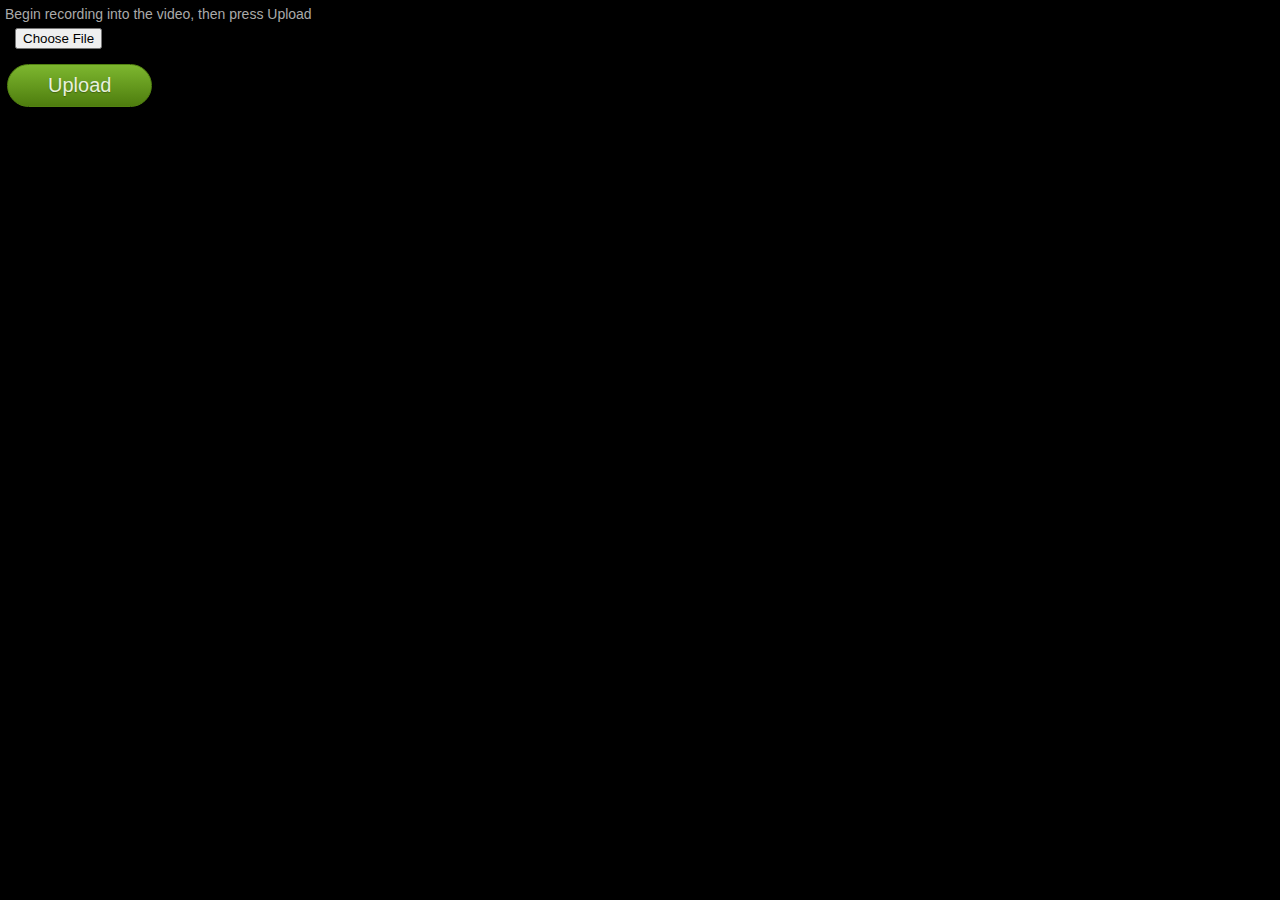
<file: week7/audio-record/index.html>
<!DOCTYPE html>
<html lang="en" >
    <head>
        <meta charset="utf-8" />
        <title>UploadPhoto</title>
        <link rel="apple-touch-icon" href="appicon.png" />
	    <link rel="apple-touch-startup-image" href="startup.png">
	    <meta name="apple-mobile-web-app-capable" content="yes">

	    <meta name="viewport" content="width=device-width, initial-scale=1">
        <link href="css/main.css" rel="stylesheet" type="text/css" />
        <script src="js/script.js"></script>
    </head>
    <body>
       
        <div class="container">
            
            <div class="upload_form_cont">
                <form id="upload_form" enctype="multipart/form-data" method="post" action="upload.php">
                    <div>
                        <div><label for="image_file">Begin recording into the video, then press Upload</label></div>
                        <div><input type="file" accept="video/*" name="image_file" id="image_file" onchange="fileSelected();" /></div>
                       

                                            </div>
                    
                    <div>
                        <input class="button green bigrounded" type="button" value="Upload" onclick="startUploading()" />
                    </div>
                    <div id="fileinfo">
                        <div id="filename"></div>
                        <div id="filesize"></div>
                        <div id="filetype"></div>
                        <div id="filedim"></div>
                    </div>
                    <div id="error"></div>
                    <div id="error2">An error occurred while uploading the file</div>
                    <div id="abort">The upload has been canceled by the user or the browser dropped the connection</div>
                    <div id="warnsize">Your file is very big. We can't accept it. Please select more small file</div>

                    <div id="progress_info">
                        <div id="progress"></div>
                        <div id="progress_percent">&nbsp;</div>
                        <div class="clear_both"></div>
                        <div>
                            <div id="speed">&nbsp;</div>
                            <div id="remaining">&nbsp;</div>
                            <div id="b_transfered">&nbsp;</div>
                            <div class="clear_both"></div>
                        </div>
                        <div id="upload_response"></div>
                    </div>
                </form>

                <img id="preview" />
            </div>
        </div>
    </body>
</html>
</file>
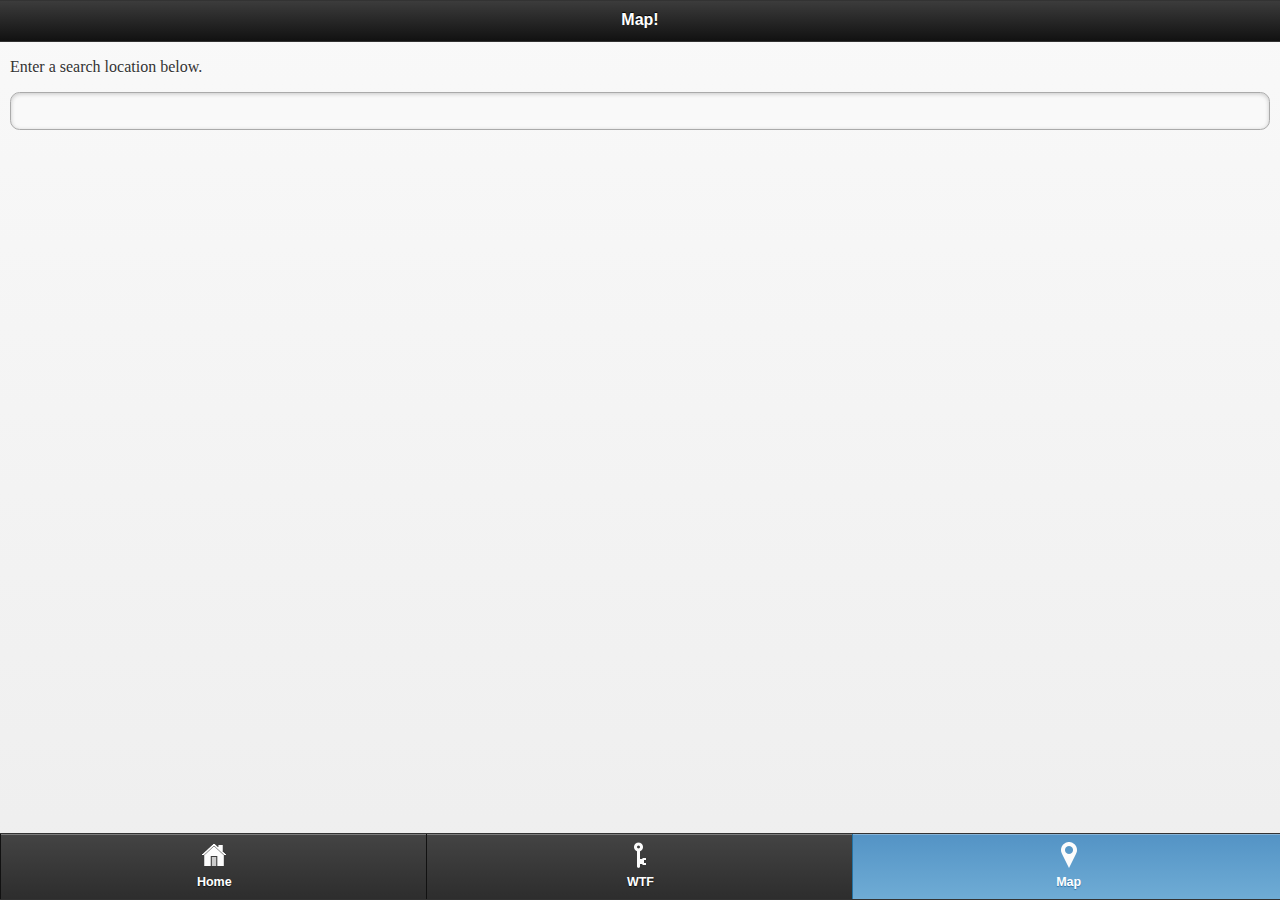
<file: week7/sandbox/index.html>
<!DOCTYPE html> 
<html>

<head>
	<title>MappityMap</title> 
	<meta charset="utf-8">
	<meta name="apple-mobile-web-app-capable" content="yes">
 	<meta name="apple-mobile-web-app-status-bar-style" content="black">
	<meta name="viewport" content="width=device-width, initial-scale=1"> 

	<link rel="stylesheet" href="css/style.css" />
	<link rel="apple-touch-icon" href="appicon.png" />
	<link rel="apple-touch-startup-image" href="startup.png">

	<script src="js/jquery-1.8.2.min.js"></script>
	<script src="js/jquery.mobile-1.2.0.js"></script>

	<link rel="stylesheet" href="css/jquery.mobile-1.2.0.css" />
	
</head>

<body>
<div data-role="page" id="filter">

	<div data-role="header">
		<h1>Map!</h1>
	</div><!-- /header -->
	
	<div data-role="content" style="padding:0">	
	
		<!-- This is the magic script, usually I'd put it near the header -->
		<script type="text/javascript" src="http://maps.google.com/maps/api/js?sensor=false"></script>
		
		
		<div style="padding-left:10px;padding-right:10px;">
			<p>Enter a search location below.</p>
			<form id="blankenter" action="index.php">
				<input type="text" name="startingpoint" id="startingpoint" />
			</form>
		</div>
		
			
		<!-- This is where the map gets inserted -->
		<div id="mapcanvas2" style="height:315px;width:320px"></div>
		

		<script type="text/javascript">
		var map;
		var wayA;
		var wayB;
		var debug;
		
		$(function() {
			
			// If you search for a location, capture that location
			// and geocode it
			
			$("#blankenter").submit(function(event) {
				
				geocoder = new google.maps.Geocoder();
				geocoder.geocode({'address': $("#startingpoint").val() }, function(results, status) {
		          if (status == google.maps.GeocoderStatus.OK) {
		          	
		          	// Add debug code here
		          	console.log("This is the address the user put in");
		          	debug = results;
		          	console.log(debug);
		          	
		          	
		            
		            map.setCenter(results[0].geometry.location);
		            var marker = new google.maps.Marker({
		                map: map,
		                position: results[0].geometry.location
		            });
		          } else {
		            alert('Geocode was not successful for the following reason: ' + status);
		          }
				});
				return false;
			});
		});
		
		// This is the display window
		var infowindow = new google.maps.InfoWindow({
		    size: new google.maps.Size(150, 50)
		});
		
		
		// Create the marker
		function createMarker(latlng, name, html) {
		    var contentString = html;
		    var marker = new google.maps.Marker({
		        position: latlng,
		        map: map
		    });
		
		    google.maps.event.addListener(marker, 'click', function () {
		        infowindow.setContent(contentString);
		        infowindow.open(map, marker);
		    });
		    google.maps.event.trigger(marker, 'click');
		    return marker;
		}
		
		function success(position) {
			console.log("The user's position is at");
			debug = position;
		    console.log(debug);
		    
		    var latlng = new google.maps.LatLng(position.coords.latitude, position.coords.longitude);
		    var myOptions = {
		        zoom: 15,
		        center: latlng,
		        mapTypeControl: false,
		        navigationControlOptions: {
		            style: google.maps.NavigationControlStyle.SMALL
		        },
		        mapTypeId: google.maps.MapTypeId.ROADMAP
		    };
		
		    map = new google.maps.Map(document.getElementById("mapcanvas2"), myOptions);
		
		    var marker = new google.maps.Marker({
		        position: latlng,
		        map: map,
		        title: "You are here!",
		        icon: 'beachflag.png'
		    });
		    
		    var renderer;
		    google.maps.event.addListener(map, 'click', function (event) {
		        if (!wayA) {
		        	// If a direction has been set, 
		        	// remove it.
		        	if (renderer) {
		        		renderer.setMap(null);
		        	}
		            wayA = new google.maps.Marker({
		
		                position: event.latLng,
		                map: map
		
		            });
		        } else {
		            wayB = new google.maps.Marker({
		
		                position: event.latLng,
		                map: map
		
		            });
					 
		            // Directions
		            renderer = new google.maps.DirectionsRenderer({
		                'draggable': true
		            });
		            renderer.setMap(map);
		
					// Uncomment the following to add a directions pane
		            //ren.setPanel(document.getElementById("directionsPanel"));
		            service = new google.maps.DirectionsService();
		
		            service.route({
		                'origin': wayA.getPosition(),
		                'destination': wayB.getPosition(),
		                'travelMode': google.maps.DirectionsTravelMode.DRIVING
		            }, function (result, status) {
		            	
		            	console.log("The route between the two points is");
		            	debug = result;
		    			console.log(debug);
		    			
		                if (status == 'OK') renderer.setDirections(result);
		                	wayA.setMap(null);
				            wayA = null;
				            wayB.setMap(null);
				            wayB = null;
		            })
		        }
		    });
		}
		
		function error(msg) {
		    var s = document.querySelector('#status');
		    s.innerHTML = typeof msg == 'string' ? msg : "failed";
		    s.className = 'fail';
		}
		
		if (navigator.geolocation) {
		    navigator.geolocation.getCurrentPosition(success, error);
		} else {
		    error('not supported');
		}	
		
	
		</script> 

		
		
		
	</div>
	<div data-role="footer" data-id="samebar" class="nav-glyphish-example" data-position="fixed" data-tap-toggle="false">
		<div data-role="navbar" class="nav-glyphish-example" data-grid="b">
		<ul>
			<li><a href="wtf.html" id="home" data-icon="custom">Home</a></li>
			<li><a href="map.html" id="key" data-icon="custom">WTF</a></li>
			<li><a href="index.html" id="map" class="ui-btn-active" data-icon="custom">Map</a></li>
			
		</ul>
		</div>
	</div>
</div>
</body>
</html>
</file>
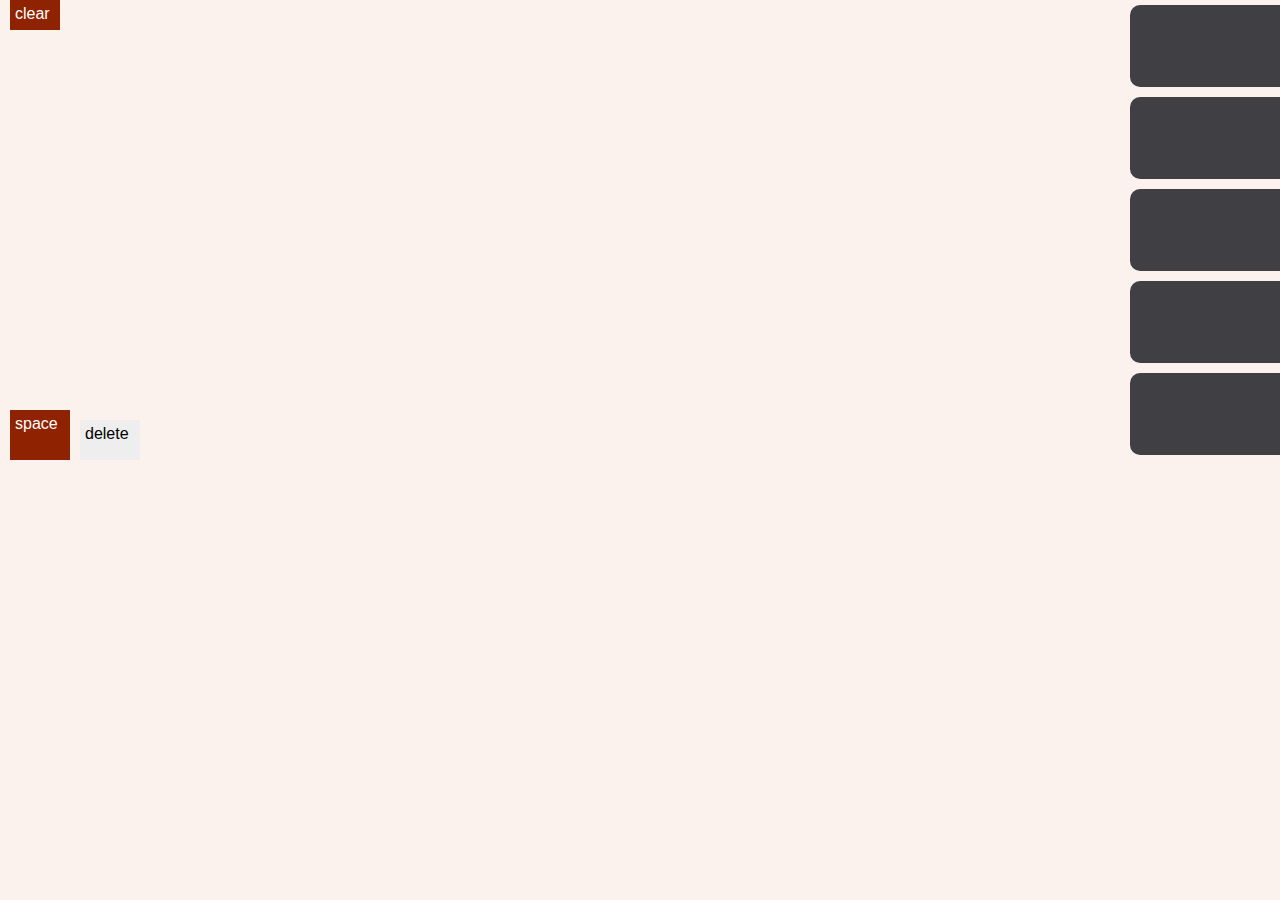
<file: week8/chorded/index.html>
<!DOCTYPE html> 
<html manifest="chorded.manifest">

<head>
	<title>Chorded Keypad</title> 
	<meta charset="utf-8">
	<meta name="apple-mobile-web-app-capable" content="yes">
 	<meta name="apple-mobile-web-app-status-bar-style" content="black">
	<meta name="viewport" content="width=device-width, user-scalable=no" />

	<link rel="stylesheet" href="css/style.css" />
	<link rel="apple-touch-icon" href="appicon.png" />
	<link rel="apple-touch-startup-image" href="startup.png">

	<script src="js/jquery-1.8.2.min.js"></script>
	<script src="chorded.js"></script>

	<link rel="stylesheet" href="css/jquery.mobile-1.2.0.css" />
	
</head>

<body>
	<canvas id="content"></canvas>
	<div id="key"></div>
	<div id="space">space</div>
	<div id="clear">clear</div>
	<div id="backspace">delete</div>
	<div class="chorded">
		<div class="a box 0" id="16"></div>
		<div class="b box 1" id="8"></div>
		<div class="c box 2" id="4"></div>
		<div class="d box 3" id="2"></div>
		<div class="e box 4" id="1"></div>
	</div>

<audio id="myAudio">
<source src="click.mp3" type="audio/mpeg" />
</audio>
</body>
</html>
</file>
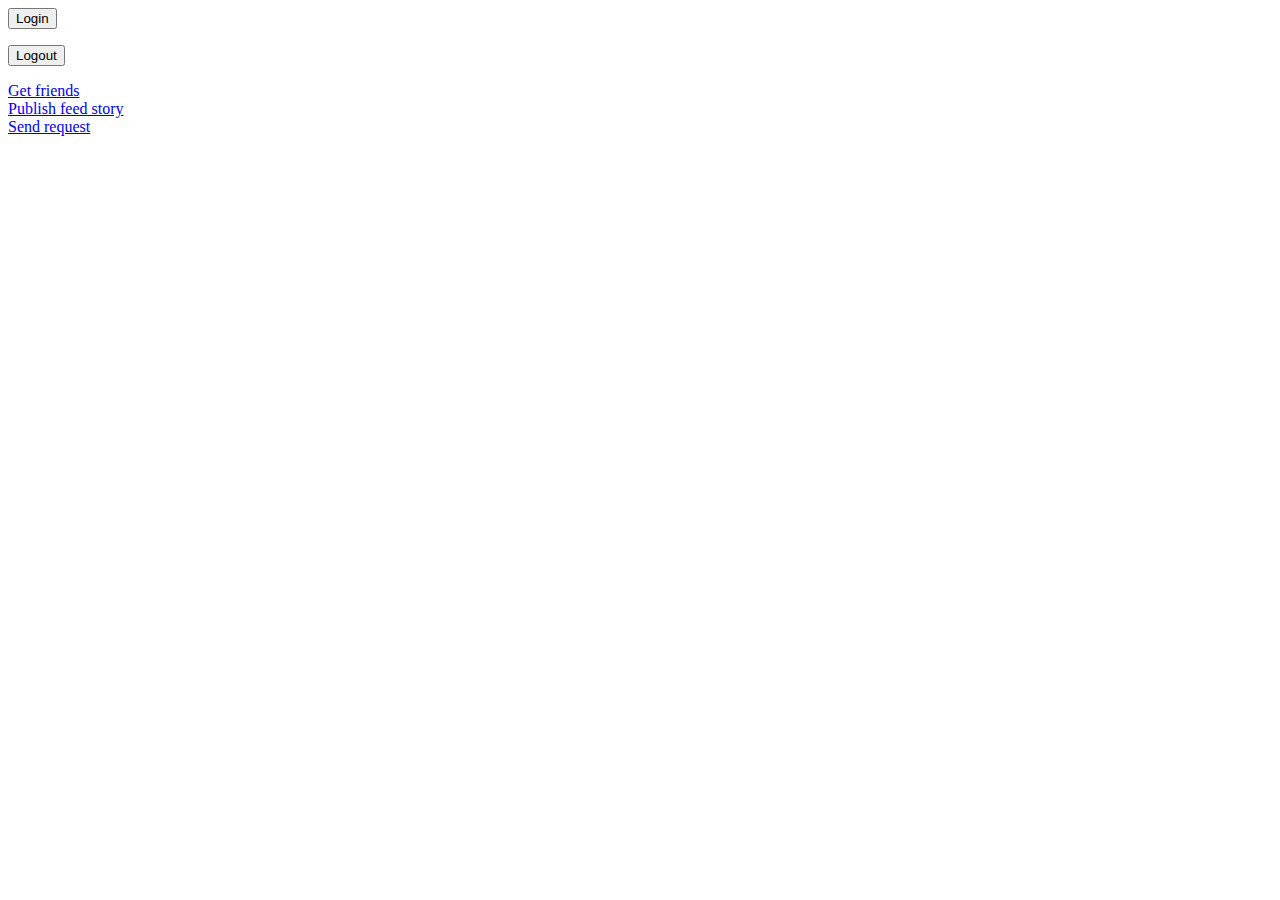
<file: week5/week5-final/facebook-example/index.html>
<html>
<head>
  <title>Hello World</title>
  <meta name="viewport" content="initial-scale=1,minimum-scale=1,maximum-scale=1,user-scalable=no" />
  <meta property="og:title" content="Hello world" />
  <meta property="og:type" content="website" />
  <meta property="og:site_name" content="Hello World" />
  <meta property="og:description" content="Hello World!  This is my mobile web sample app." />
  <meta property="og:image" content="http://www.facebookmobileweb.com/hackbook/img/facebook_icon_large.png"/>
</head>
<body>
  <div id="fb-root"></div>
  <script>
    (function() {
      var e = document.createElement('script'); e.async = true;
          e.src = document.location.protocol + '//connect.facebook.net/en_US/all.js';
          document.getElementById('fb-root').appendChild(e);
          }());
  </script>
  
  <script>
    window.fbAsyncInit = function() {
      FB.init({ appId: '226909127331855', 
      status: true, 
      cookie: true,
      xfbml: true,
      oauth: true});
 
      FB.Event.subscribe('auth.statusChange', handleStatusChange);	
    };
  </script>
  
  <script>
   function handleStatusChange(response) {
     document.body.className = response.authResponse ? 'connected' : 'not_connected';
    
     if (response.authResponse) {
       console.log(response);
       updateUserInfo(response);
     }
   }
   </script>
   
   <div id="login">
     <p><button onClick="loginUser();">Login</button></p>
   </div>
   <div id="logout">
     <div id="user-info"></div>
     <p><button  onClick="FB.logout();">Logout</button></p>
   </div>
   
  <script>
    function loginUser() {    
      FB.login(function(response) { }, {scope:'email'});  	
    }
  </script>
  
  <style>
    body.connected #login { display: none; }
    body.connected #logout { display: block; }
    body.not_connected #login { display: block; }
    body.not_connected #logout { display: none; }
  </style>
  
  <div id="user-info"></div>
  <script>
    function updateUserInfo(response) {
      FB.api('/me', function(response) {
        document.getElementById('user-info').innerHTML = '<img src="https://graph.facebook.com/' + response.id + '/picture">' + response.name;
      });
    }
  </script>

  <a href="#" onclick="getUserFriends();">Get friends</a><br>
  <div id="user-friends"></div>
  <script>
  function getUserFriends() {
    FB.api('/me/friends&fields=name,picture', function(response) {
      console.log('Got friends: ', response);
      
      if (!response.error) {
        var markup = '';
        
        var friends = response.data;
        
        for (var i=0; i < friends.length && i < 25; i++) {
          var friend = friends[i];
          
          markup += '<img src="' + friend.picture + '"> ' + friend.name + '<br>';
        }
        
        document.getElementById('user-friends').innerHTML = markup;
      }
    });
  }
  </script>
 
  <a href="#" onclick="publishStory();">Publish feed story</a><br>
  <script>
  function publishStory() {
    FB.ui({
      method: 'feed',
      name: 'I\'m building a social mobile web app!',
      caption: 'This web app is going to be awesome.',
      description: 'Check out Facebook\'s developer site to start building.',
      link: 'http://www.facebookmobileweb.com/hello',
      picture: 'http://www.facebookmobileweb.com/hackbook/img/facebook_icon_large.png'
    }, 
    function(response) {
      console.log('publishStory response: ', response);
    });
    return false;
  }
  </script>
  
  <a href="#" onclick="sendRequest();">Send request</a><br>
  <script>
  function sendRequest() {
    FB.ui({
      method: 'apprequests',
      message: 'invites you to learn how to make your mobile web app social',
    }, 
    function(response) {
      console.log('sendRequest response: ', response);
    });
  }
  </script>
  
  <fb:like></fb:like>
</body>
</html>
</file>
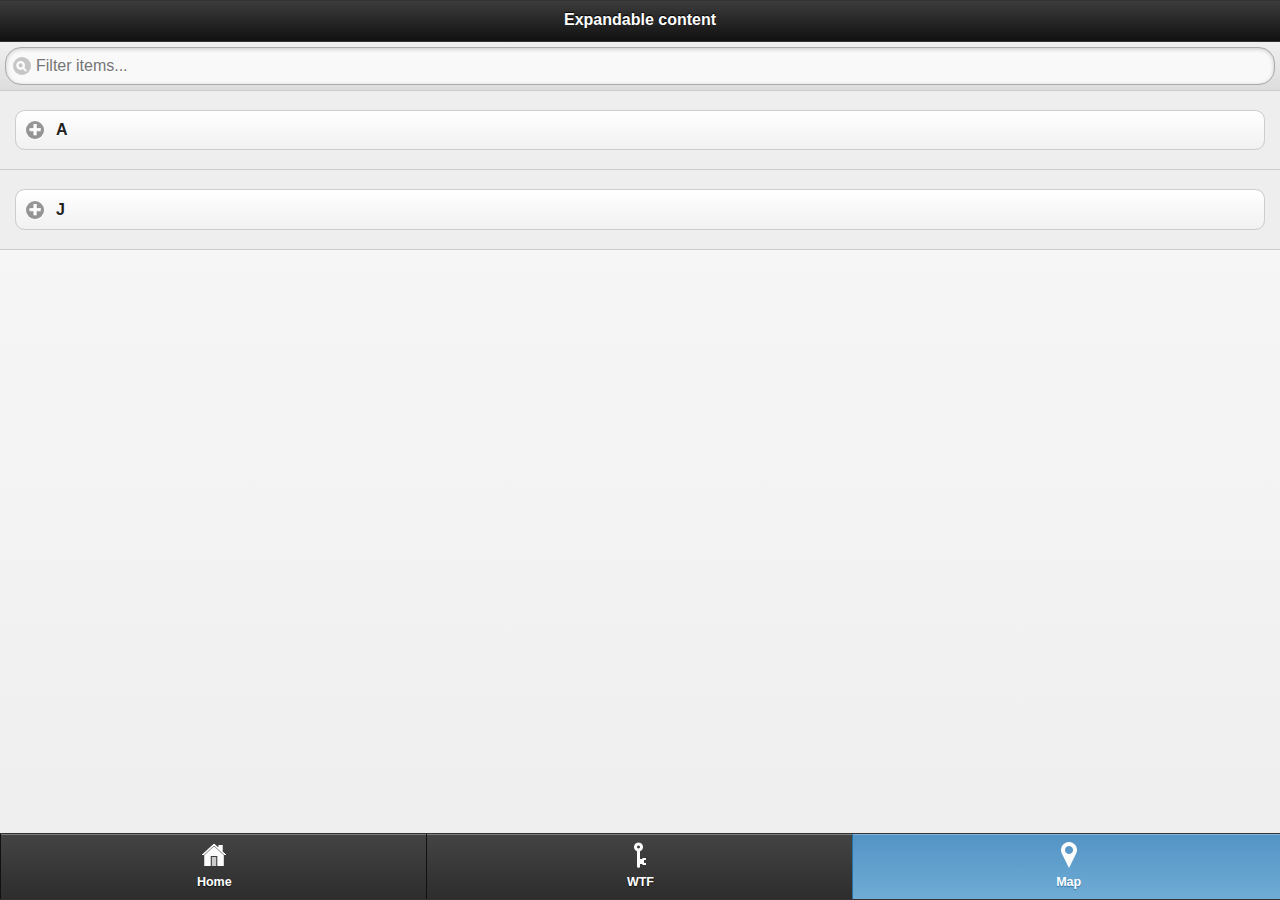
<file: week7/sandbox/expandable-example.html>
<!DOCTYPE html> 
<html>

<head>
	<title>MappityMap</title> 
	<meta charset="utf-8">
	<meta name="apple-mobile-web-app-capable" content="yes">
 	<meta name="apple-mobile-web-app-status-bar-style" content="black">
	<meta name="viewport" content="width=device-width, initial-scale=1"> 

	<link rel="stylesheet" href="css/style.css" />
	<link rel="apple-touch-icon" href="appicon.png" />
	<link rel="apple-touch-startup-image" href="startup.png">

	<script src="js/jquery-1.8.2.min.js"></script>
	<script src="js/jquery.mobile-1.2.0.js"></script>

	<link rel="stylesheet" href="css/jquery.mobile-1.2.0.css" />
	
</head>

<body>
<div data-role="page" id="filter">

	<div data-role="header">
		<h1>Expandable content</h1>
	</div><!-- /header -->
	
	<div data-role="content">	
	
		<div class="content-primary">	
			<ul data-role="listview" data-filter="true">
			<li>
				<div data-role="collapsible">
					<h2>A</h2>
					<ul data-role="listview">
						<li><a href="index.html">Adam</a></li>
						<li><a href="index.html">Alex</a></li>
						<li><a href="index.html">Avery</a></li>
						<li><a href="index.html">Aob</a></li>
						<li><a href="index.html">Aleb</a></li>
					</ul>
				</div></li><li>
				<div data-role="collapsible">
					<h2>J</h2>
					<ul data-role="listview">
						<li><a href="index.html">Joe</a></li>
						<li><a href="index.html">Josephine</a></li>
						
					</ul>
				</div></li>
			</ul>
			
		</div>
		<script type="text/javascript">
		$(function() {
			$(".ui-listview-filter").hide();
			$(".ui-listview-filter:last").show();
		});
		</script>
		
	</div>
	<div data-role="footer" data-id="samebar" class="nav-glyphish-example" data-position="fixed" data-tap-toggle="false">
		<div data-role="navbar" class="nav-glyphish-example" data-grid="b">
		<ul>
			<li><a href="wtf.html" id="home" data-icon="custom">Home</a></li>
			<li><a href="map.html" id="key" data-icon="custom">WTF</a></li>
			<li><a href="index.html" id="map" class="ui-btn-active" data-icon="custom">Map</a></li>
			
		</ul>
		</div>
	</div>
</div>
</body>
</html>
</file>
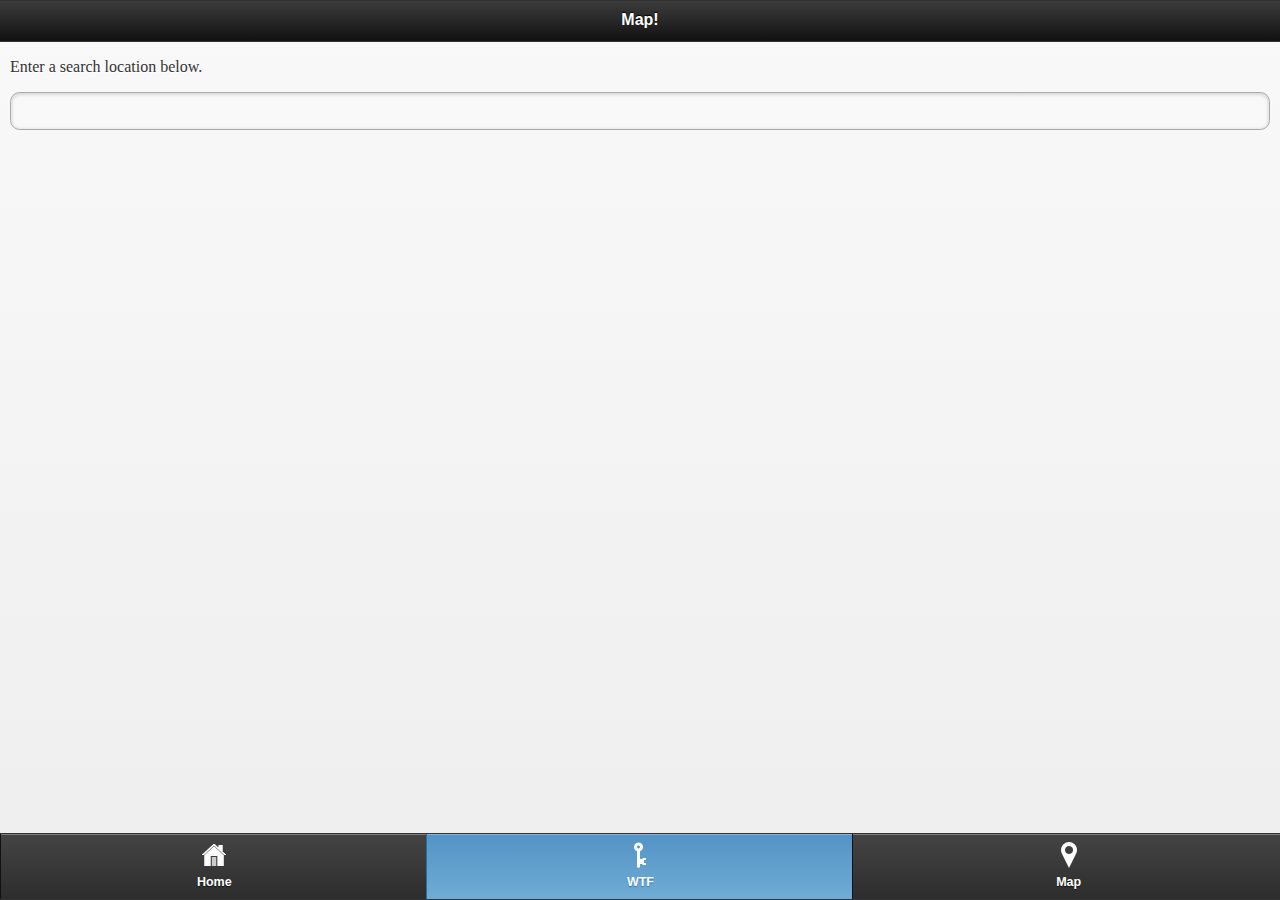
<file: week7/sandbox/map.html>
<!DOCTYPE html> 
<html>

<head>
	<title>MappityMap</title> 
	<meta charset="utf-8">
	<meta name="apple-mobile-web-app-capable" content="yes">
 	<meta name="apple-mobile-web-app-status-bar-style" content="black">
	<meta name="viewport" content="width=device-width, initial-scale=1"> 

	<link rel="stylesheet" href="css/style.css" />
	<link rel="apple-touch-icon" href="appicon.png" />
	<link rel="apple-touch-startup-image" href="startup.png">

	<script src="js/jquery-1.8.2.min.js"></script>
	<script src="js/jquery.mobile-1.2.0.js"></script>

	<link rel="stylesheet" href="css/jquery.mobile-1.2.0.css" />
	
</head>

<body>
<div data-role="page" id="filter">

	<div data-role="header">
		<h1>Map!</h1>
	</div><!-- /header -->
	
	<div data-role="content" style="padding:0">	
	
		<!-- This is the magic script, usually I'd put it near the header -->
		<script type="text/javascript" src="http://maps.google.com/maps/api/js?sensor=false"></script>
		
		
		<div style="padding-left:10px;padding-right:10px;">
			<p>Enter a search location below.</p>
			<form id="blankenter" action="index.php">
				<input type="text" name="startingpoint" id="startingpoint" />
			</form>
		</div>
		
			
		<!-- This is where the map gets inserted -->
		<div id="mapcanvas2" style="height:315px;width:320px"></div>
		

		<script type="text/javascript">
		var map;
		var wayA;
		var wayB;
		var debug;
		
		$(function() {
			
			// If you search for a location, capture that location
			// and geocode it
			
			$("#blankenter").submit(function(event) {
				
				geocoder = new google.maps.Geocoder();
				geocoder.geocode({'address': $("#startingpoint").val() }, function(results, status) {
		          if (status == google.maps.GeocoderStatus.OK) {
		          	
		          	// Add debug code here
		          	console.log("This is the address the user put in");
		          	debug = results;
		          	console.log(debug);
		          	
		          	
		            
		            map.setCenter(results[0].geometry.location);
		            var marker = new google.maps.Marker({
		                map: map,
		                position: results[0].geometry.location
		            });
		          } else {
		            alert('Geocode was not successful for the following reason: ' + status);
		          }
				});
				return false;
			});
		});
		
		// This is the display window
		var infowindow = new google.maps.InfoWindow({
		    size: new google.maps.Size(150, 50)
		});
		
		
		// Create the marker
		function createMarker(latlng, name, html) {
		    var contentString = html;
		    var marker = new google.maps.Marker({
		        position: latlng,
		        map: map
		    });
		
		    google.maps.event.addListener(marker, 'click', function () {
		        infowindow.setContent(contentString);
		        infowindow.open(map, marker);
		    });
		    google.maps.event.trigger(marker, 'click');
		    return marker;
		}
		
		function success(position) {
			console.log("The user's position is at");
			debug = position;
		    console.log(debug);
		    
		    var latlng = new google.maps.LatLng(position.coords.latitude, position.coords.longitude);
		    var myOptions = {
		        zoom: 15,
		        center: latlng,
		        mapTypeControl: false,
		        navigationControlOptions: {
		            style: google.maps.NavigationControlStyle.SMALL
		        },
		        mapTypeId: google.maps.MapTypeId.ROADMAP
		    };
		
		    map = new google.maps.Map(document.getElementById("mapcanvas2"), myOptions);
		
		    var marker = new google.maps.Marker({
		        position: latlng,
		        map: map,
		        title: "You are here!",
		        icon: 'beachflag.png'
		    });
		    
		    var renderer;
		    google.maps.event.addListener(map, 'click', function (event) {
		        if (!wayA) {
		        	// If a direction has been set, 
		        	// remove it.
		        	if (renderer) {
		        		renderer.setMap(null);
		        	}
		            wayA = new google.maps.Marker({
		
		                position: event.latLng,
		                map: map
		
		            });
		        } else {
		            wayB = new google.maps.Marker({
		
		                position: event.latLng,
		                map: map
		
		            });
					 
		            // Directions
		            renderer = new google.maps.DirectionsRenderer({
		                'draggable': true
		            });
		            renderer.setMap(map);
		
					// Uncomment the following to add a directions pane
		            //ren.setPanel(document.getElementById("directionsPanel"));
		            service = new google.maps.DirectionsService();
		
		            service.route({
		                'origin': wayA.getPosition(),
		                'destination': wayB.getPosition(),
		                'travelMode': google.maps.DirectionsTravelMode.DRIVING
		            }, function (result, status) {
		            	
		            	console.log("The route between the two points is");
		            	debug = result;
		    			console.log(debug);
		    			
		                if (status == 'OK') renderer.setDirections(result);
		                	wayA.setMap(null);
				            wayA = null;
				            wayB.setMap(null);
				            wayB = null;
		            })
		        }
		    });
		}
		
		function error(msg) {
		    var s = document.querySelector('#status');
		    s.innerHTML = typeof msg == 'string' ? msg : "failed";
		    s.className = 'fail';
		}
		
		if (navigator.geolocation) {
		    navigator.geolocation.getCurrentPosition(success, error);
		} else {
		    error('not supported');
		}		
		</script> 

		
		
		
	</div>
	<div data-role="footer" data-id="samebar" class="nav-glyphish-example" data-position="fixed" data-tap-toggle="false">
		<div data-role="navbar" class="nav-glyphish-example" data-grid="b">
		<ul>
			<li><a href="wtf.html" id="home" data-icon="custom">Home</a></li>
			<li><a href="map.html" id="key" class="ui-btn-active" data-icon="custom">WTF</a></li>
			<li><a href="index.html" id="map"  data-icon="custom">Map</a></li>
			
		</ul>
		</div>
	</div>
</div>
</body>
</html>
</file>
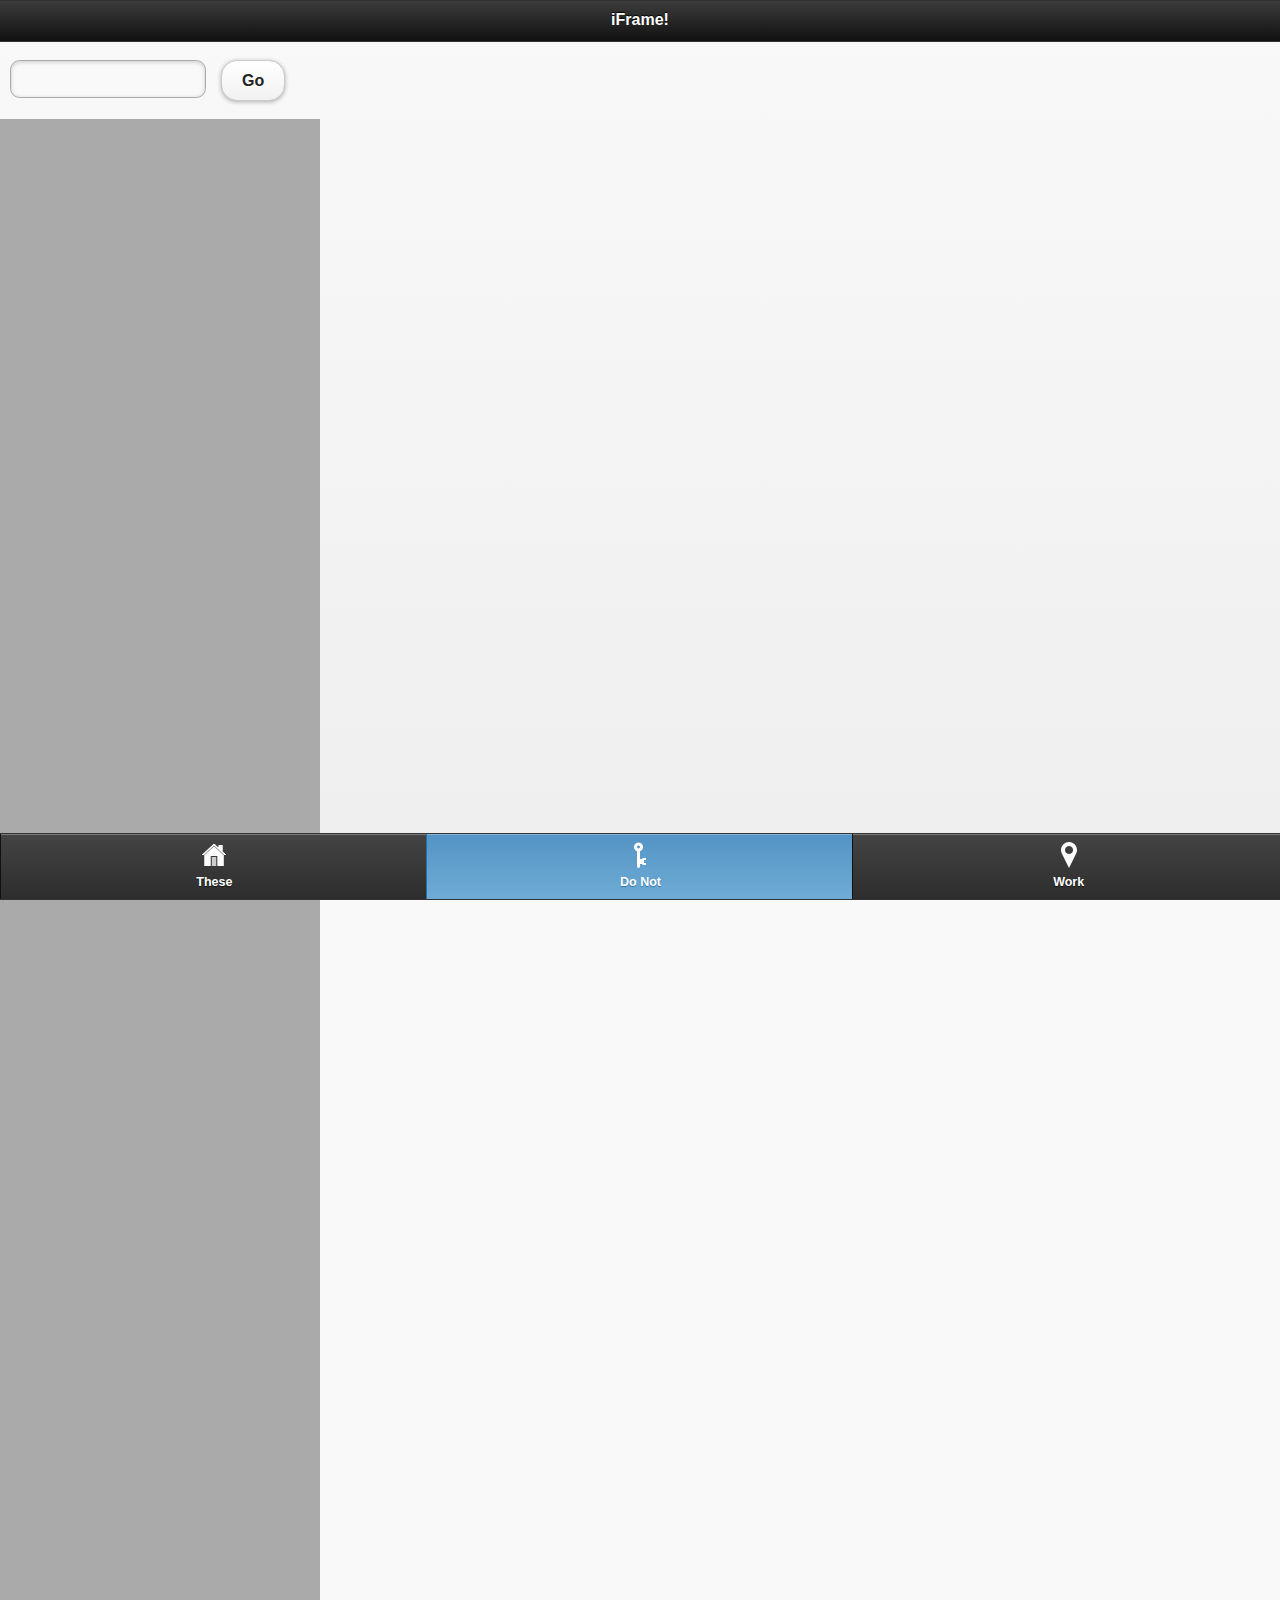
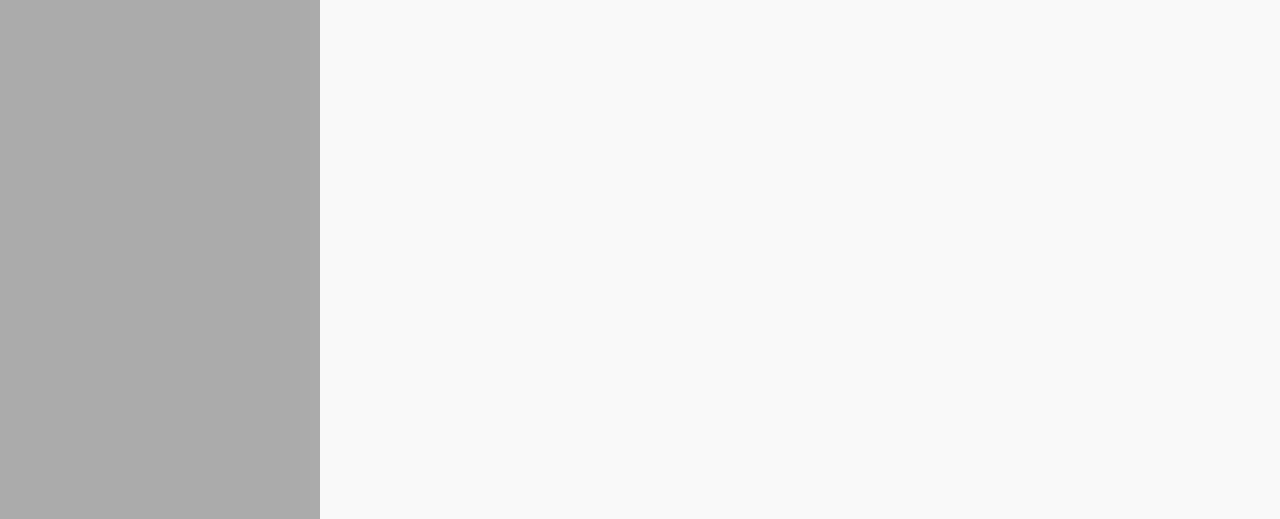
<file: week7/sandbox/resize-example.html>
<!DOCTYPE html> 
<html>

<head>
	<title>Resized iFrame Example</title> 
	<meta charset="utf-8">
	<meta name="apple-mobile-web-app-capable" content="yes">
 	<meta name="apple-mobile-web-app-status-bar-style" content="black">
	<meta name="viewport" content="width=device-width, initial-scale=1"> 
	
	<link rel="stylesheet" href="css/jquery.mobile-1.2.0.css" />

	<link rel="stylesheet" href="css/style.css" />
	<link rel="apple-touch-icon" href="appicon.png" />
	<link rel="apple-touch-startup-image" href="startup.png">

	<script src="js/jquery-1.8.2.min.js"></script>
	<script src="js/jquery.mobile-1.2.0.js"></script>
	
	<script type="text/javascript">
	$(function(){
	    myScroll = new iScroll('iscroll');
	/*
	    $('#dynFrame').load(function(){
	        alert($(this).innerHeight());
	    });
	*/
	    $('.frmSubmit').click(function(e){
	        $('#dynFrame').attr('src', $('.frmUrlVal').attr('value'));
	        e.preventDefault();
	        return false;
	    });
	    document.addEventListener('touchmove', function(e){ e.preventDefault(); });
	});
	</script>
	<script src="http://cubiq.org/dropbox/iscroll4/src/iscroll.js"></script>      

	<style type="text/css">
	#iscroll{
	    height: 2000px;
	    width: 320px;
	    position:absolute; z-index:1000;
	    background:#aaa;
	    overflow:auto;
	}
	#iscroll #scroller{
	    position: relative;
	}
	#iscroll iframe{
	    z-index:1;
	    border:0px;
	    width: 320px;
	    height: 5000px;
	    overflow:hidden;
	}
	#iscroll .dragger{
	    position: absolute;
	    top:0px;
	    left:0px;
	    height:5000px;
	    width:320px;
	    /*background:#00f;*/
	}
	
	​</style>
​
</head>

<body>
<div data-role="page" id="filter">

	<div data-role="header">
		<h1>iFrame!</h1>
	</div><!-- /header -->
	
	<div data-role="content" style="padding:0">	
	
	  <form style="padding:10px;">
        <input type="text" class="frmUrlVal" style="margin-right:10px;width:196px !important;float:left" autocapitalize="off">
        <input type="submit" data-role="button"  data-inline="true" class="frmSubmit" value="Go">
      </form>
		<div id="iscroll">
		    <div id="scroller">
		        <div class="dragger"></div>
		      <iframe src="http://touch.latimes.com/#section/718/article/p2p-73181894/" id="dynFrame"></iframe>
		    </div>    
		</div>
		
		
	</div>
	<div data-role="footer" data-id="samebar" class="nav-glyphish-example" data-position="fixed" data-tap-toggle="false">
		<div data-role="navbar" class="nav-glyphish-example" data-grid="b">
		<ul>
			<li><a href="#" id="home" data-icon="custom">These</a></li>
			<li><a href="#" id="key" class="ui-btn-active" data-icon="custom">Do Not</a></li>
			<li><a href="#" id="map"  data-icon="custom">Work</a></li>
			
		</ul>
		</div>
	</div>
</div>
</body>
</html>
</file>
<file: week7/audio-record/css/main.css>
*{
    margin:0;
    padding:0;
}
body {
    background-color:#000;
    color:#fff;
    font:14px/1.3 Arial,sans-serif;
}
header {
    background-color:#000;
    box-shadow: 0 -1px 2px #111111;
    display:block;
    height:70px;
    position:relative;
    width:100%;
    z-index:100;
}
header h2{
    font-size:22px;
    font-weight:normal;
    left:50%;
    margin-left:-400px;
    padding:22px 0;
    position:absolute;
    width:320px;
}
header a.stuts,a.stuts:visited{
    border:none;
    text-decoration:none;
    color:#fcfcfc;
    font-size:14px;
    left:50%;
    line-height:31px;
    margin:23px 0 0 110px;
    position:absolute;
    top:0;
}
header .stuts span {
    font-size:22px;
    font-weight:bold;
    margin-left:5px;
}
.container {
    overflow:hidden;
    width:320px;
}
.contr {
    background-color:#212121;
    padding:10px 0;
    text-align:center;

    border-radius:10px 10px 0 0;
    -moz-border-radius:10px 10px 0 0;
    -webkit-border-radius:10px 10px 0 0;
}

.upload_form_cont {
    background: #000;
    color:#aaa;
    overflow:hidden;
}
#upload_form {
    float:left;
    padding:5px;
    width:320px;
}
#preview {
    background-color:#fff;
    display:block;
    float:left;
    width:200px;
}
#upload_form > div {
    margin-bottom:10px;
}
#speed,#remaining {
    float:left;
    width:100px;
}
#b_transfered {
    float:right;
    text-align:right;
}
.clear_both {
    clear:both;
}
input {
    border-radius:10px;
    -moz-border-radius:10px;
    -ms-border-radius:10px;
    -o-border-radius:10px;
    -webkit-border-radius:10px;

    border:0px solid #ccc;
    color:#000;
    padding:5px 10px;
}

.button {
	display: inline-block;
	zoom: 1; /* zoom and *display = ie7 hack for display:inline-block */
	*display: inline;
	vertical-align: baseline;
	margin: 0 2px;
	outline: none;
	cursor: pointer;
	text-align: center;
	text-decoration: none;
	font: 20px/100% Arial, Helvetica, sans-serif;
	padding: .5em 2em .55em;
	text-shadow: 0 1px 1px rgba(0,0,0,.3);
	-webkit-border-radius: .5em; 
	-moz-border-radius: .5em;
	border-radius: .5em;
	-webkit-box-shadow: 0 1px 2px rgba(0,0,0,.2);
	-moz-box-shadow: 0 1px 2px rgba(0,0,0,.2);
	box-shadow: 0 1px 2px rgba(0,0,0,.2);
}
.button:hover {
	text-decoration: none;
}
.button:active {
	position: relative;
	top: 1px;
}

.bigrounded {
	-webkit-border-radius: 2em;
	-moz-border-radius: 2em;
	border-radius: 2em;
}
.medium {
	font-size: 12px;
	padding: .4em 1.5em .42em;
}
.small {
	font-size: 11px;
	padding: .2em 1em .275em;
}
.green {
	color: #e8f0de;
	border: solid 1px #538312;
	background: #64991e;
	background: -webkit-gradient(linear, left top, left bottom, from(#7db72f), to(#4e7d0e));
	background: -moz-linear-gradient(top,  #7db72f,  #4e7d0e);
	filter:  progid:DXImageTransform.Microsoft.gradient(startColorstr='#7db72f', endColorstr='#4e7d0e');
}
.green:hover {
	background: #538018;
	background: -webkit-gradient(linear, left top, left bottom, from(#6b9d28), to(#436b0c));
	background: -moz-linear-gradient(top,  #6b9d28,  #436b0c);
	filter:  progid:DXImageTransform.Microsoft.gradient(startColorstr='#6b9d28', endColorstr='#436b0c');
}
.green:active {
	color: #a9c08c;
	background: -webkit-gradient(linear, left top, left bottom, from(#4e7d0e), to(#7db72f));
	background: -moz-linear-gradient(top,  #4e7d0e,  #7db72f);
	filter:  progid:DXImageTransform.Microsoft.gradient(startColorstr='#4e7d0e', endColorstr='#7db72f');
}
#image_file {
    width:400px;
}
#progress_info {
    font-size:10pt;
}
#fileinfo,#error,#error2,#abort,#warnsize {
    color:#aaa;
    display:none;
    font-size:10pt;
    font-style:italic;
    margin-top:10px;
}
#progress {
    border:1px solid #ccc;
    display:none;
    float:left;
    height:14px;

    border-radius:10px;
    -moz-border-radius:10px;
    -ms-border-radius:10px;
    -o-border-radius:10px;
    -webkit-border-radius:10px;

    background: -moz-linear-gradient(#66cc00, #4b9500);
    background: -ms-linear-gradient(#66cc00, #4b9500);
    background: -webkit-gradient(linear, left top, left bottom, color-stop(0%, #66cc00), color-stop(100%, #4b9500));
    background: -webkit-linear-gradient(#66cc00, #4b9500);
    background: -o-linear-gradient(#66cc00, #4b9500);
    filter: progid:DXImageTransform.Microsoft.gradient(startColorstr='#66cc00', endColorstr='#4b9500');
    -ms-filter: "progid:DXImageTransform.Microsoft.gradient(startColorstr='#66cc00', endColorstr='#4b9500')";
    background: linear-gradient(#66cc00, #4b9500);
}
#progress_percent {
    float:right;
}
#upload_response {
    margin-top: 10px;
    padding: 20px;
    overflow: hidden;
    display: none;
    border: 1px solid #ccc;

    border-radius:10px;
    -moz-border-radius:10px;
    -ms-border-radius:10px;
    -o-border-radius:10px;
    -webkit-border-radius:10px;

    box-shadow: 0 0 5px #ccc;
    background: -moz-linear-gradient(#bbb, #eee);
    background: -ms-linear-gradient(#bbb, #eee);
    background: -webkit-gradient(linear, left top, left bottom, color-stop(0%, #bbb), color-stop(100%, #eee));
    background: -webkit-linear-gradient(#bbb, #eee);
    background: -o-linear-gradient(#bbb, #eee);
    filter: progid:DXImageTransform.Microsoft.gradient(startColorstr='#bbb', endColorstr='#eee');
    -ms-filter: "progid:DXImageTransform.Microsoft.gradient(startColorstr='#bbb', endColorstr='#eee')";
    background: linear-gradient(#bbb, #eee);
}
</file>
<file: week7/sandbox/css/style.css>
p { 
font-family: 'Cherry Swash', cursive;	
}
.nav-glyphish-example .ui-btn .ui-btn-inner { padding-top: 40px !important }
.nav-glyphish-example .ui-btn .ui-icon {
    width: 30px!important;
    height: 30px!important;
    margin-left: -15px !important;
    box-shadow: none!important;
    -moz-box-shadow: none!important;
    -webkit-box-shadow: none!important;
    -webkit-border-radius: 0 !important;
    border-radius: 0 !important;
}
#home .ui-icon {
    background: url(glyphish-icons/53-house.png) 50% 50% no-repeat;
    background-size: 24px 22px;
}
#key .ui-icon {
    background: url(glyphish-icons/30-key.png) 50% 50% no-repeat;
    background-size: 12px 26px;
}
#email .ui-icon {
    background: url(glyphish-icons/18-envelope.png) 50% 50% no-repeat;
    background-size: 24px 16px;
}
#login .ui-icon {
    background: url(glyphish-icons/30-key.png) 50% 50% no-repeat;
    background-size: 12px 26px;
}
#map .ui-icon {
    background: url(glyphish-icons/07-map-marker.png) 50% 50% no-repeat;
    background-size: 16px 26px;
}
#coffee .ui-icon {
    background: url(glyphish-icons/100-coffee.png) 50% 50% no-repeat;
    background-size: 20px 24px;
}
#skull .ui-icon {
    background: url(glyphish-icons/21-skull.png) 50% 50% no-repeat;
    background-size: 22px 24px;
}
</file>
<file: week8/chorded/css/style.css>
.selected {
	background:#2fa969 !important;
}
body {
	background:#fbf2ed;
	margin:0;
	font-family:Helvetica Neue, Helvetica, sans-serif;
}
#key {
	font-size:200%;
	-webkit-transform: rotate(-90deg); 
	-moz-transform: rotate(-90deg);	
	position:absolute;
	top:0;
	width:700px;
	left:-300px;
}
#content {
	width:180px;
	left:140px;
	height:455px;
	position:absolute;
}
#space {
	position:absolute;
	top:410px;
	width:50px;
	height:40px;
	background:#8f2200;
	color:#fff;
	left:10px;
	padding:5px;
	z-index:100;
}
#clear {
	position:absolute;
	top:0px;
	width:40px;
	height:20px;
	background:#8f2200;
	color:#fff;
	left:10px;
	padding:5px;
	z-index:100;
}
#backspace {
	position:absolute;
	top:420px;
	width:50px;
	height:30px;
	background:#eee;
	left:70px;
	padding:5px;
	z-index:100;
	margin-left:10px;
}
.chorded  {
	width:150px;
	float:right;
}
.box {
	width:150px;
	height:82px;
	border-top-left-radius: 10px;
	border-bottom-left-radius: 10px;
	margin-top:5px;
	margin-bottom:5px;
	color:#fff;
	background:#403f44;
	float:right;
}
</file>
